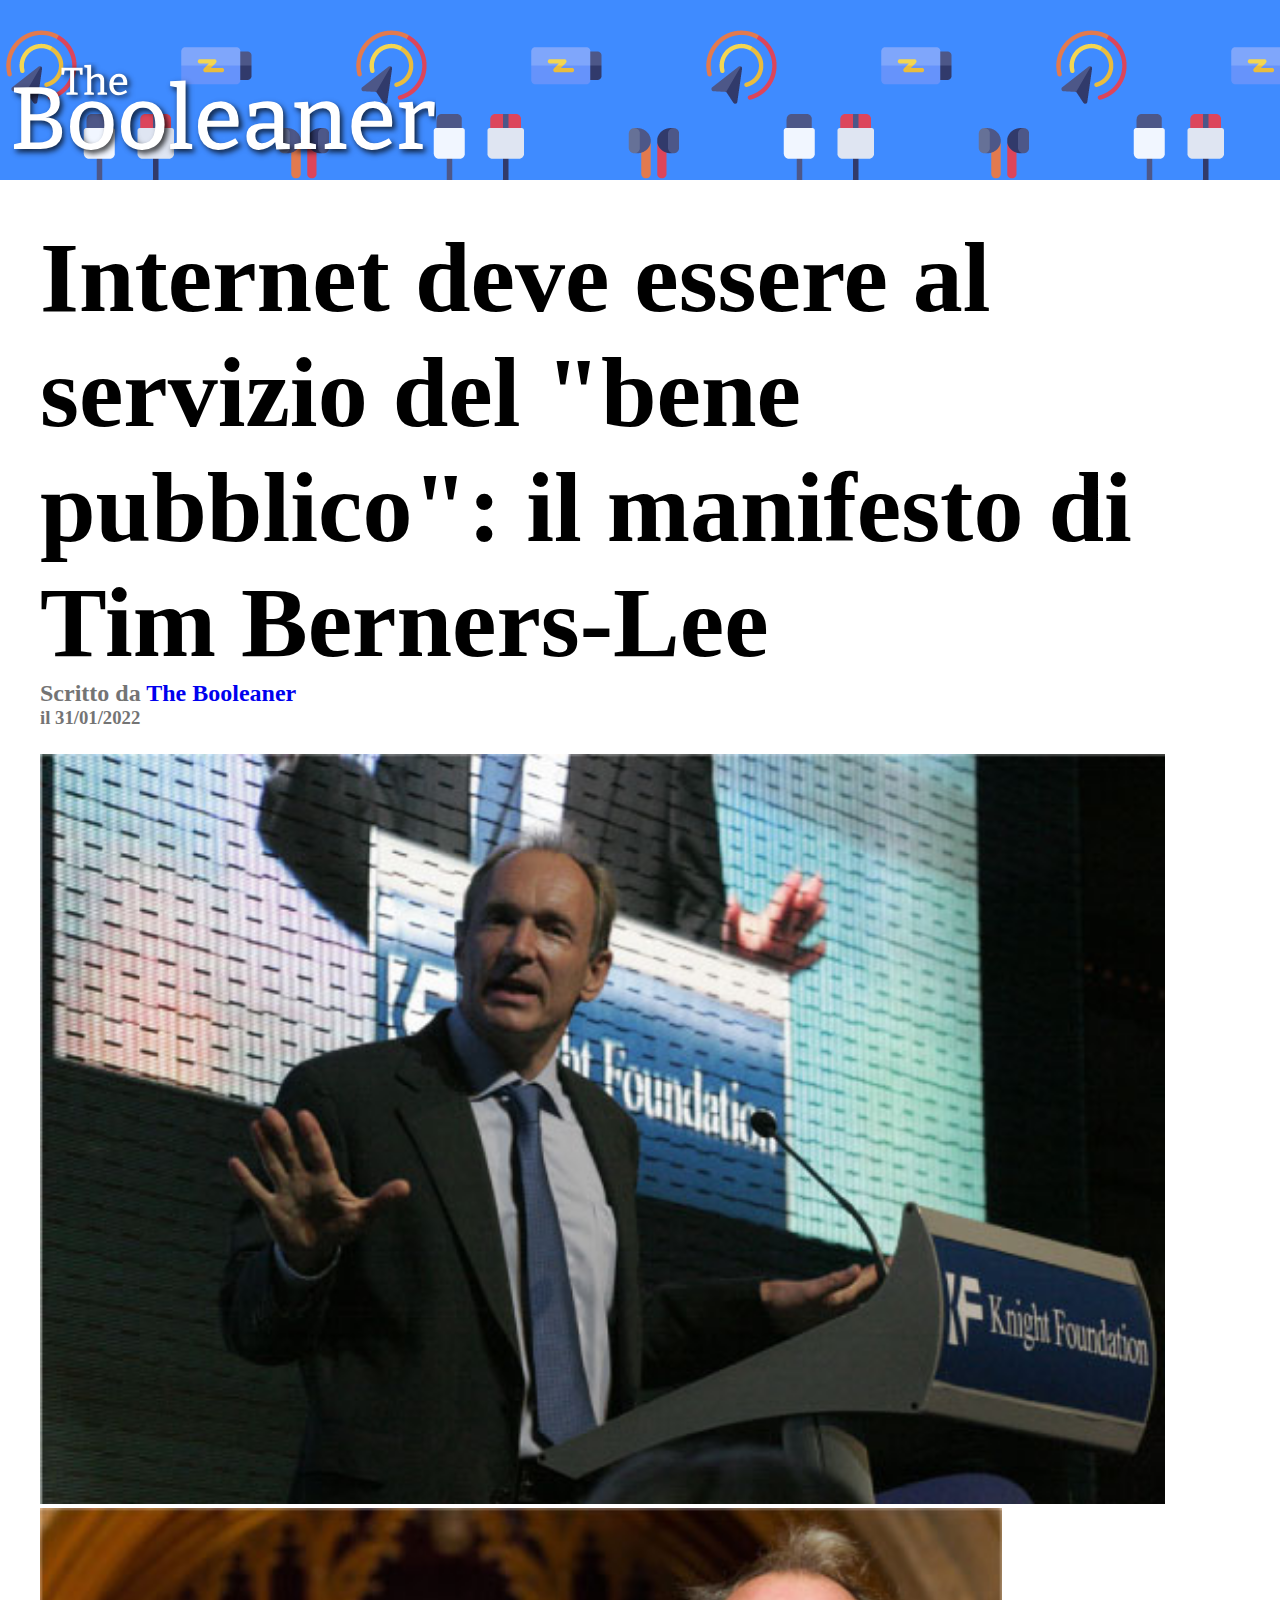
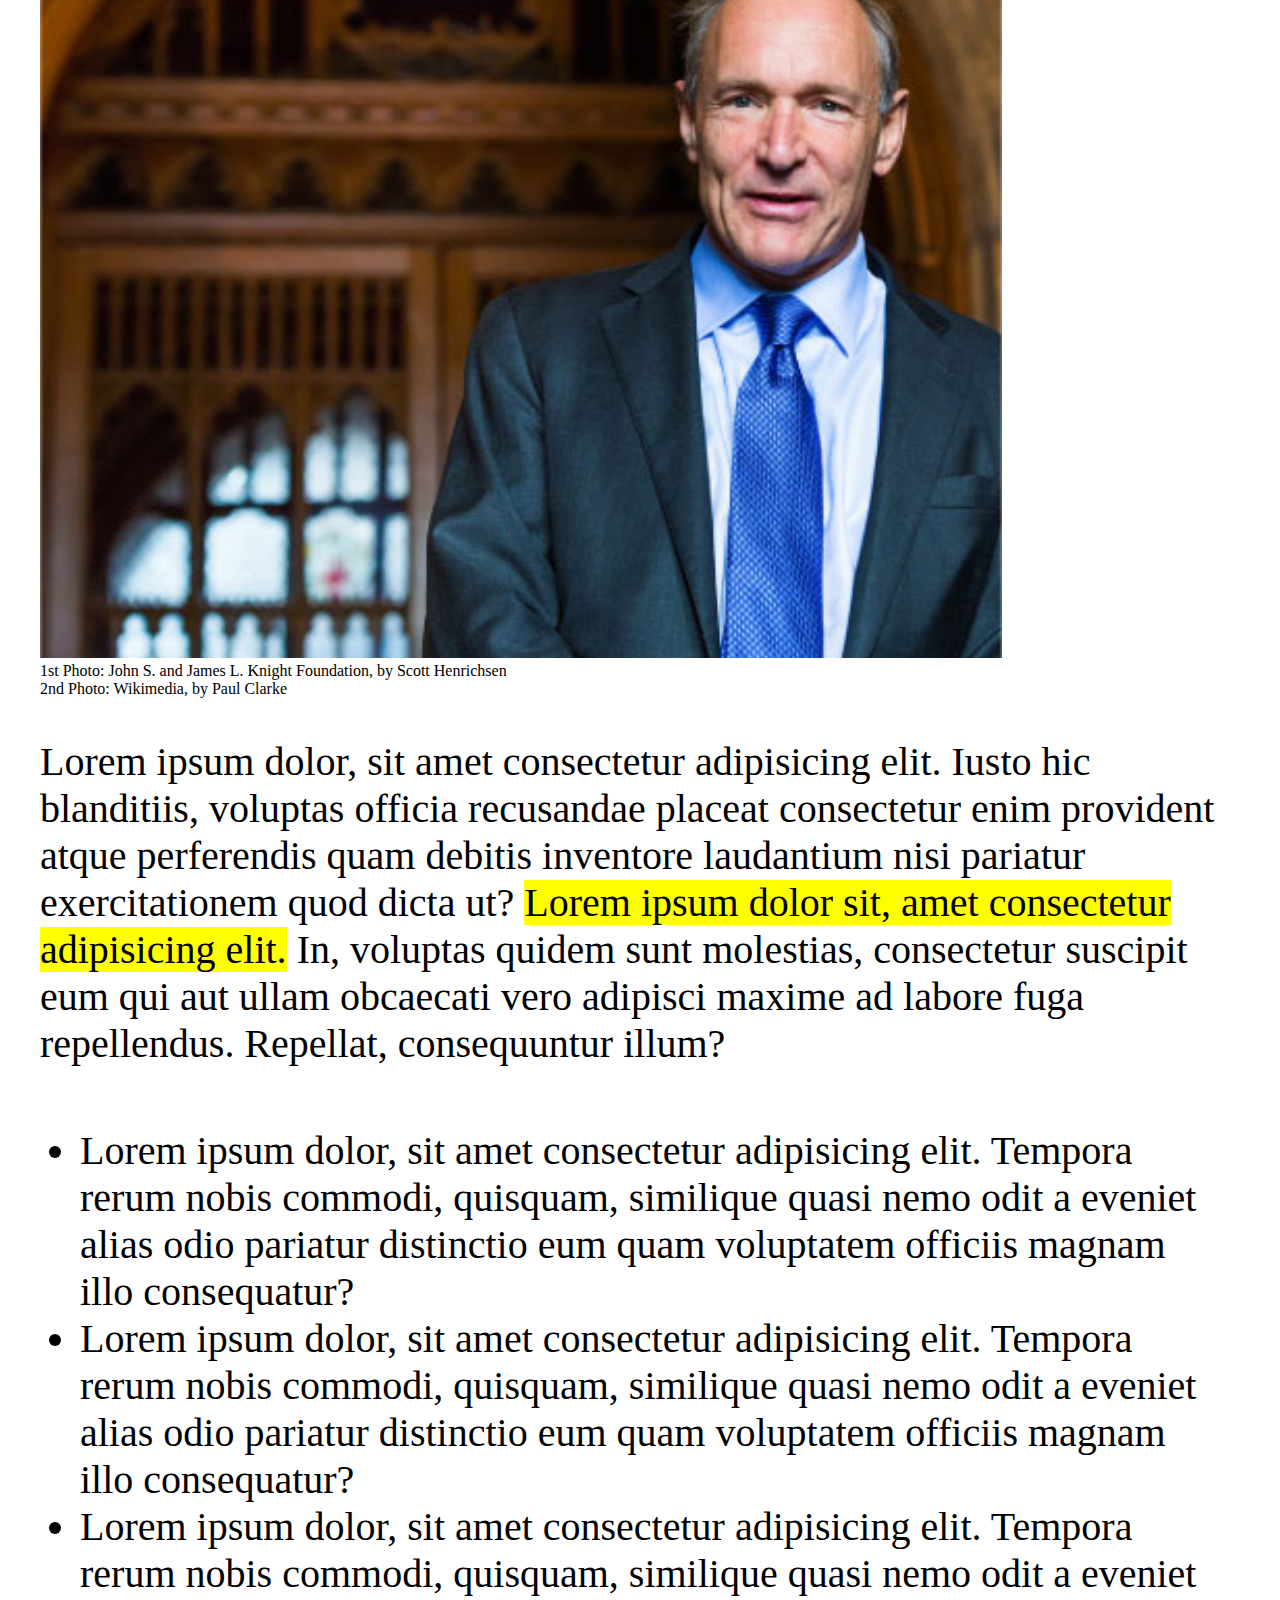
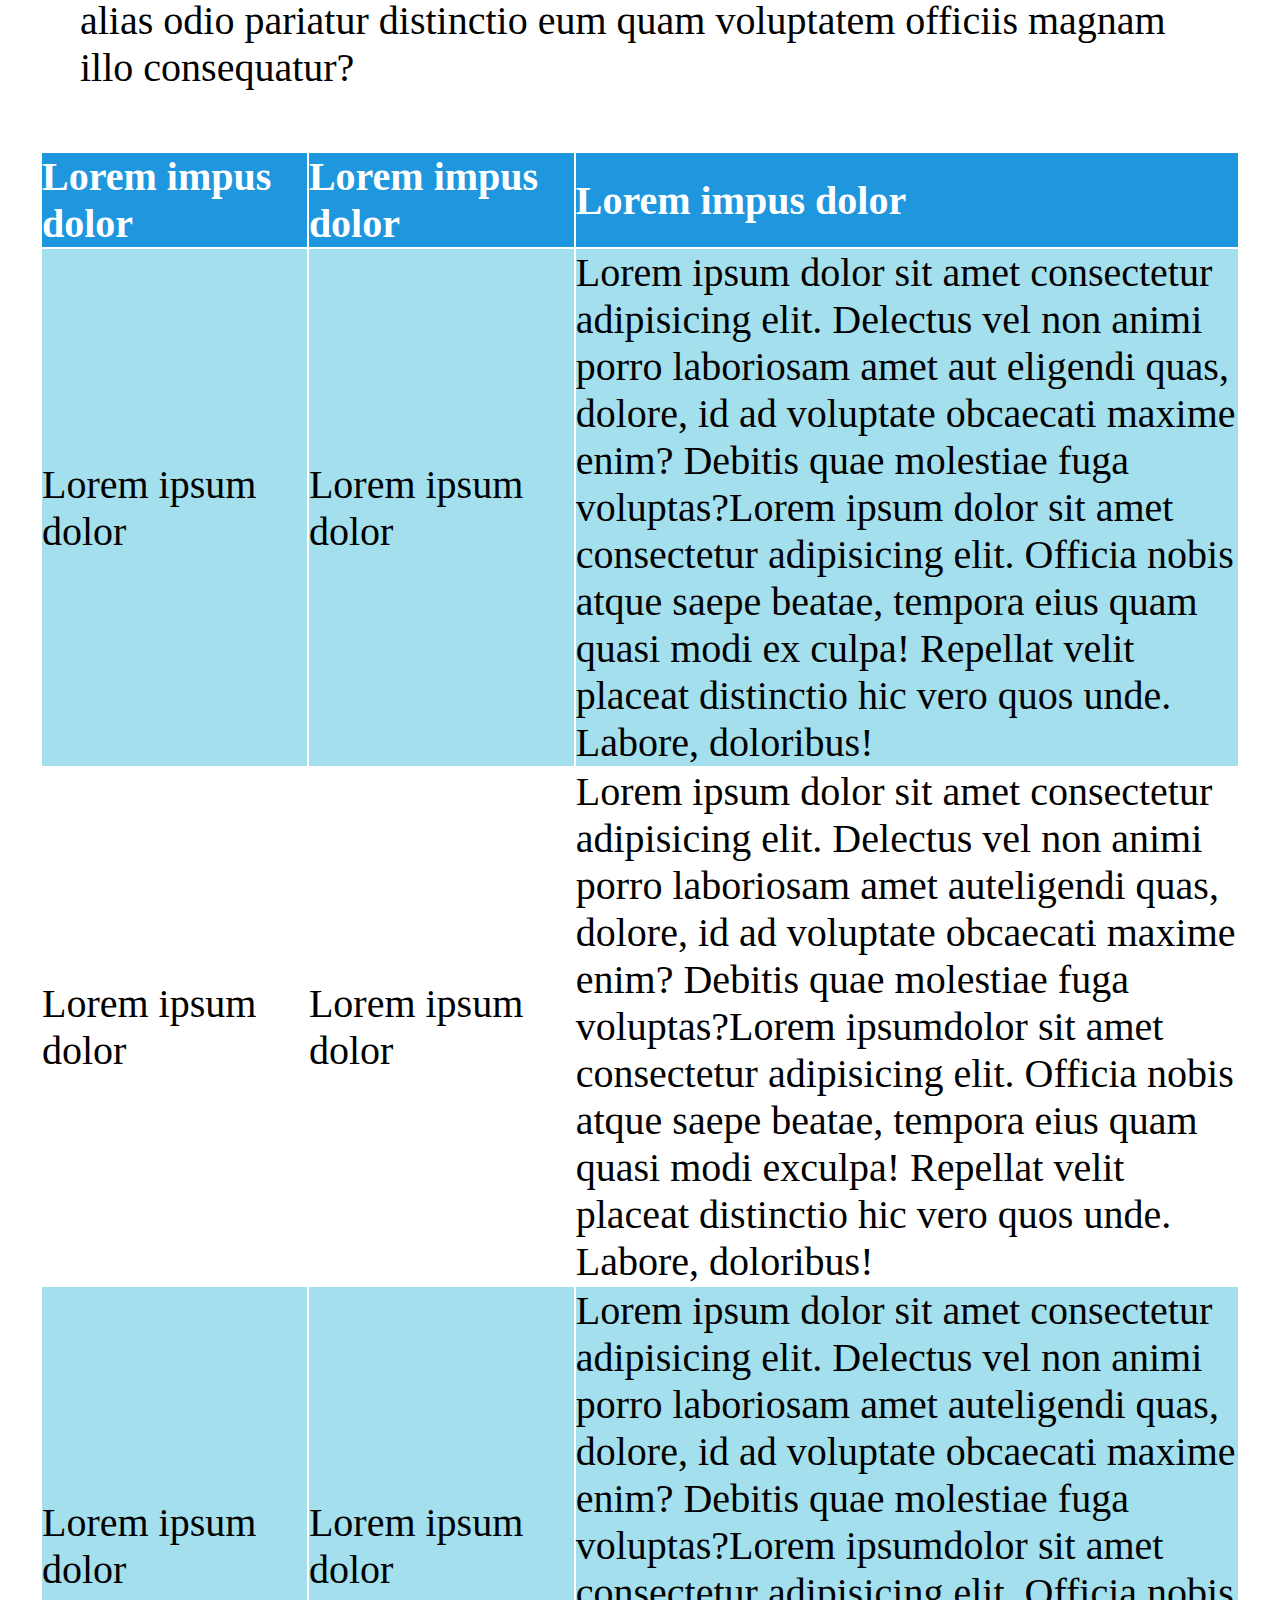
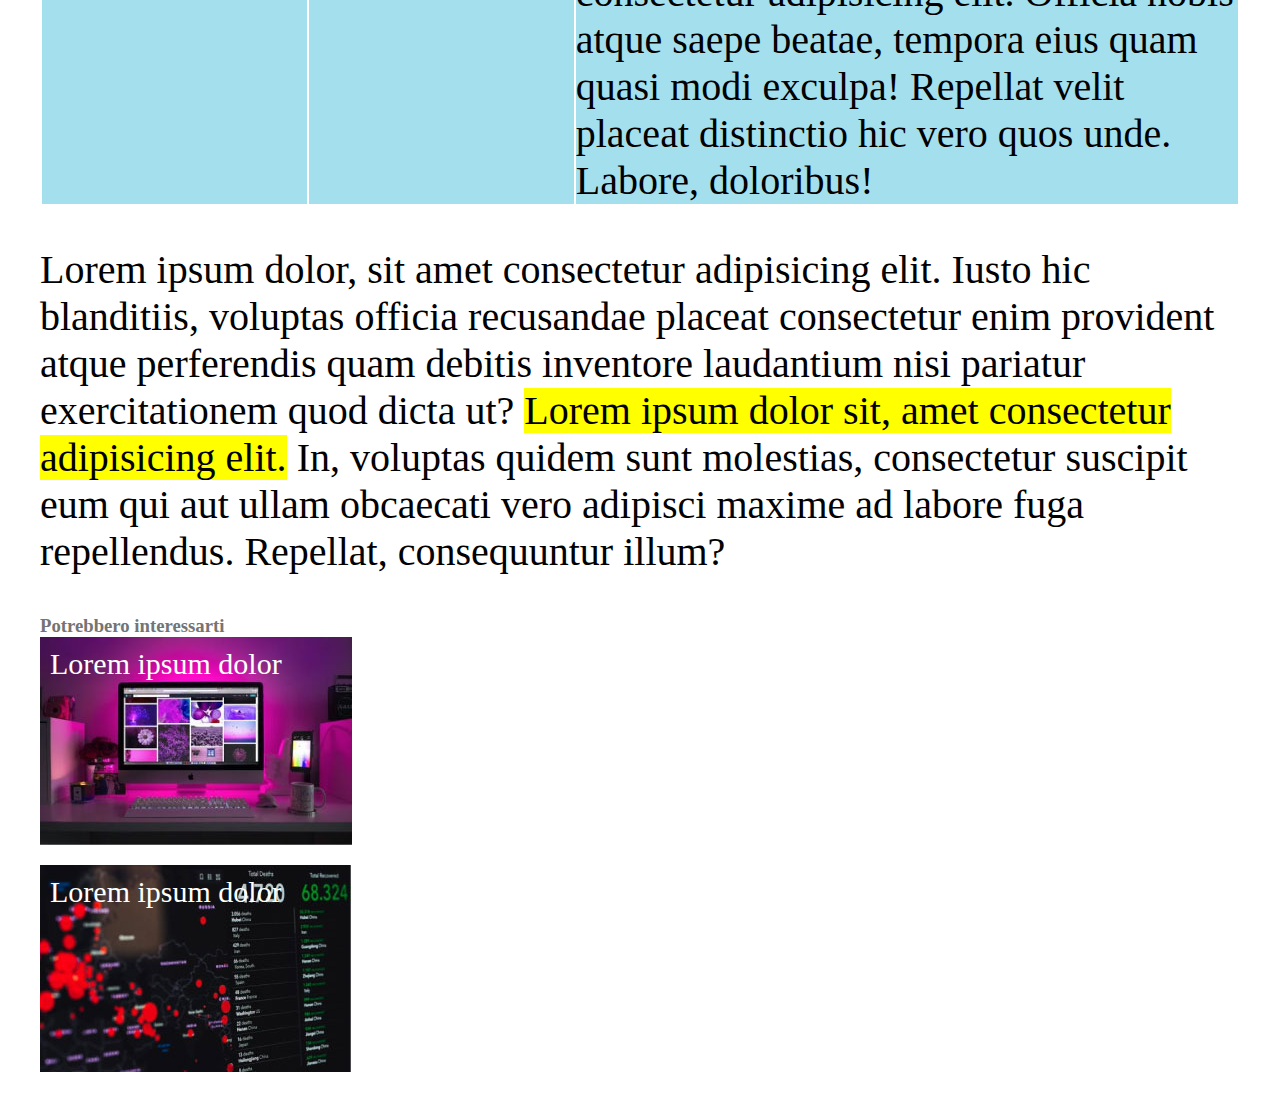
<file: index.html>
<!DOCTYPE html>
<html lang="en">
<head>
    <meta charset="UTF-8">
    <meta http-equiv="X-UA-Compatible" content="IE=edge">
    <meta name="viewport" content="width=device-width, initial-scale=1.0">
    <title>The Booleaner - Fergag</title>
    <link rel="stylesheet" href="./asset/css/style.css">
</head>
<body>

    <header class="upper-pattern">
        <img class="logo" src="./asset/img/logo.svg" alt="The Booleaner">
    </header>

    <main>
        <h1 class="first-title">Internet deve essere al servizio del "bene pubblico": il manifesto di Tim Berners-Lee</h1>
        <h2 class="color-grey">Scritto da <a class="link" href="#">The Booleaner</a></h2>
        <h3 class="color-grey">il 31/01/2022</h3>

        <div class="tim">
            <img class="img-tim" src="./asset/img/tim-1.jpg" alt="Foto 1 Tim">
            <img class="img-tim" src="./asset/img/tim-2.jpg" alt="Foto 2 Tim">
           
        </div>
        <p>
            1st Photo: John S. and James L. Knight Foundation, by Scott Henrichsen <br>
            2nd Photo: Wikimedia, by Paul Clarke
        </p>

        <div class="lorem">
            <p>Lorem ipsum dolor, sit amet consectetur adipisicing elit. Iusto hic blanditiis, voluptas officia recusandae placeat consectetur enim provident atque perferendis quam debitis inventore laudantium nisi pariatur exercitationem quod dicta ut? <span>Lorem ipsum dolor sit, amet consectetur adipisicing elit.</span> In, voluptas quidem sunt molestias, consectetur suscipit eum qui aut ullam obcaecati vero adipisci maxime ad labore fuga repellendus. Repellat, consequuntur illum?</p>
        </div>

        <div class="list lorem">
            <ul>
                <li>Lorem ipsum dolor, sit amet consectetur adipisicing elit. Tempora rerum nobis commodi, quisquam, similique quasi
                    nemo odit a eveniet alias odio pariatur distinctio eum quam voluptatem officiis magnam illo consequatur?</li>
                <li>Lorem ipsum dolor, sit amet consectetur adipisicing elit. Tempora rerum nobis commodi, quisquam, similique quasi
                    nemo odit a eveniet alias odio pariatur distinctio eum quam voluptatem officiis magnam illo consequatur?</li>
                <li>Lorem ipsum dolor, sit amet consectetur adipisicing elit. Tempora rerum nobis commodi, quisquam, similique quasi
                    nemo odit a eveniet alias odio pariatur distinctio eum quam voluptatem officiis magnam illo consequatur?</li>
            </ul>
        </div>

        <div>
            <table>
                <thead>
                    <tr class="first-row">
                        <th class="small-column">Lorem impus dolor</th>
                        <th class="small-column">Lorem impus dolor</th>
                        <th class="big-column">Lorem impus dolor</th>
                    </tr>
                </thead>
                <tbody>
                    <tr class="second-row">
                        <td>Lorem ipsum dolor</td>
                        <td>Lorem ipsum dolor</td>
                        <td>Lorem ipsum dolor sit amet consectetur adipisicing elit. Delectus vel non animi porro laboriosam amet aut eligendi quas, dolore, id ad voluptate obcaecati maxime enim? Debitis quae molestiae fuga voluptas?Lorem ipsum dolor sit amet consectetur adipisicing elit. Officia nobis atque saepe beatae, tempora eius quam quasi modi ex culpa! Repellat velit placeat distinctio hic vero quos unde. Labore, doloribus!</td>
                    </tr>
                    <tr>
                        <td>Lorem ipsum dolor</td>
                        <td>Lorem ipsum dolor</td>
                        <td>Lorem ipsum dolor sit amet consectetur adipisicing elit. Delectus vel non animi porro laboriosam amet auteligendi quas, dolore, id ad voluptate obcaecati maxime enim? Debitis quae molestiae fuga voluptas?Lorem ipsumdolor sit amet consectetur adipisicing elit. Officia nobis atque saepe beatae, tempora eius quam quasi modi exculpa! Repellat velit placeat distinctio hic vero quos unde. Labore, doloribus!</td>
                    </tr>
                    <tr class="second-row">
                        <td>Lorem ipsum dolor</td>
                        <td>Lorem ipsum dolor</td>
                        <td>Lorem ipsum dolor sit amet consectetur adipisicing elit. Delectus vel non animi porro laboriosam amet auteligendi quas, dolore, id ad voluptate obcaecati maxime enim? Debitis quae molestiae fuga voluptas?Lorem ipsumdolor sit amet consectetur adipisicing elit. Officia nobis atque saepe beatae, tempora eius quam quasi modi exculpa! Repellat velit placeat distinctio hic vero quos unde. Labore, doloribus!</td>
                    </tr>
                </tbody>
            </table>
        </div>

        <div class="lorem">
            <p>Lorem ipsum dolor, sit amet consectetur adipisicing elit. Iusto hic blanditiis, voluptas officia recusandae
                placeat consectetur enim provident atque perferendis quam debitis inventore laudantium nisi pariatur
                exercitationem quod dicta ut? <span>Lorem ipsum dolor sit, amet consectetur adipisicing elit.</span> In,
                voluptas quidem sunt molestias, consectetur suscipit eum qui aut ullam obcaecati vero adipisci maxime ad labore
                fuga repellendus. Repellat, consequuntur illum?</p>
        </div>

        <h3 class="color-grey">Potrebbero interessarti</h3>

        <div>

            <div class="monitor">
                <p class="img-title">Lorem ipsum dolor</p>
            </div>
        </div>
        <div>
            <div class="graph">
                <p class="img-title">Lorem ipsum dolor</p>
            </div>
        </div>
    </main>

</body>
</html>
</file>
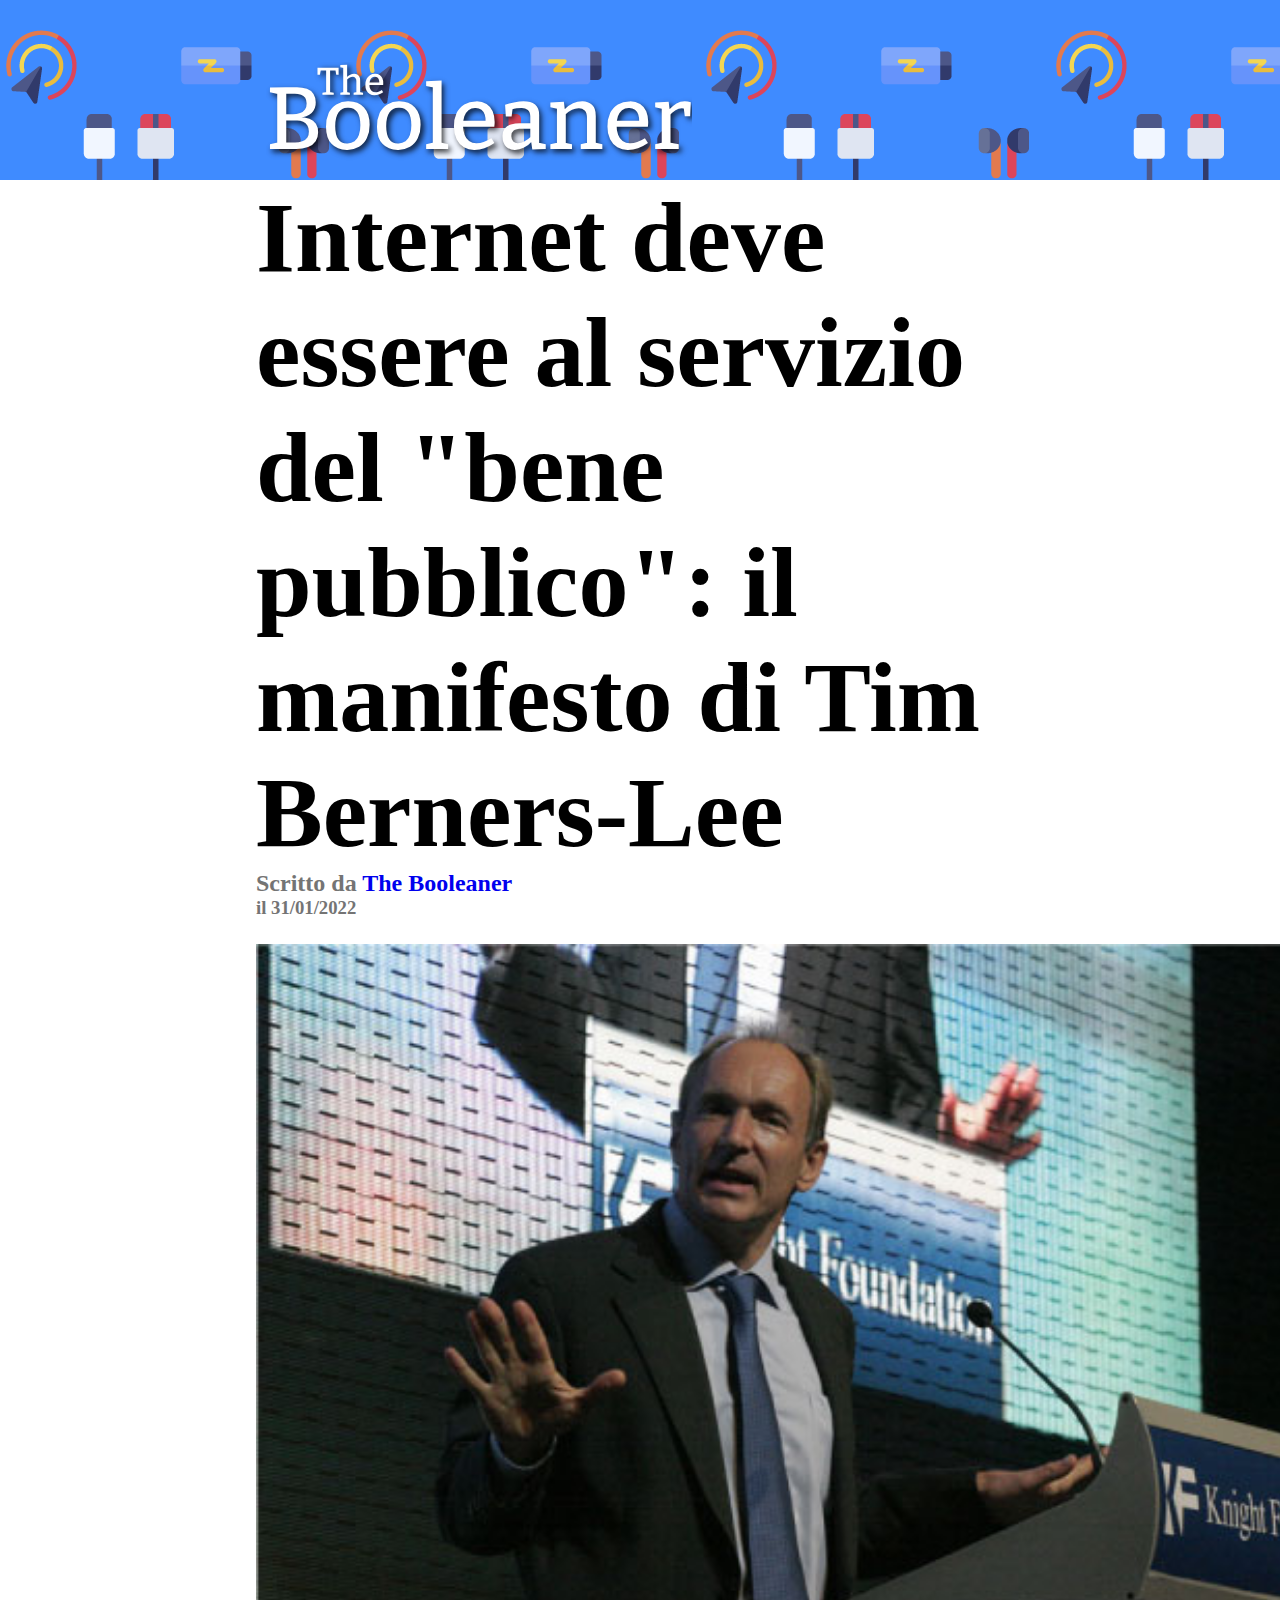
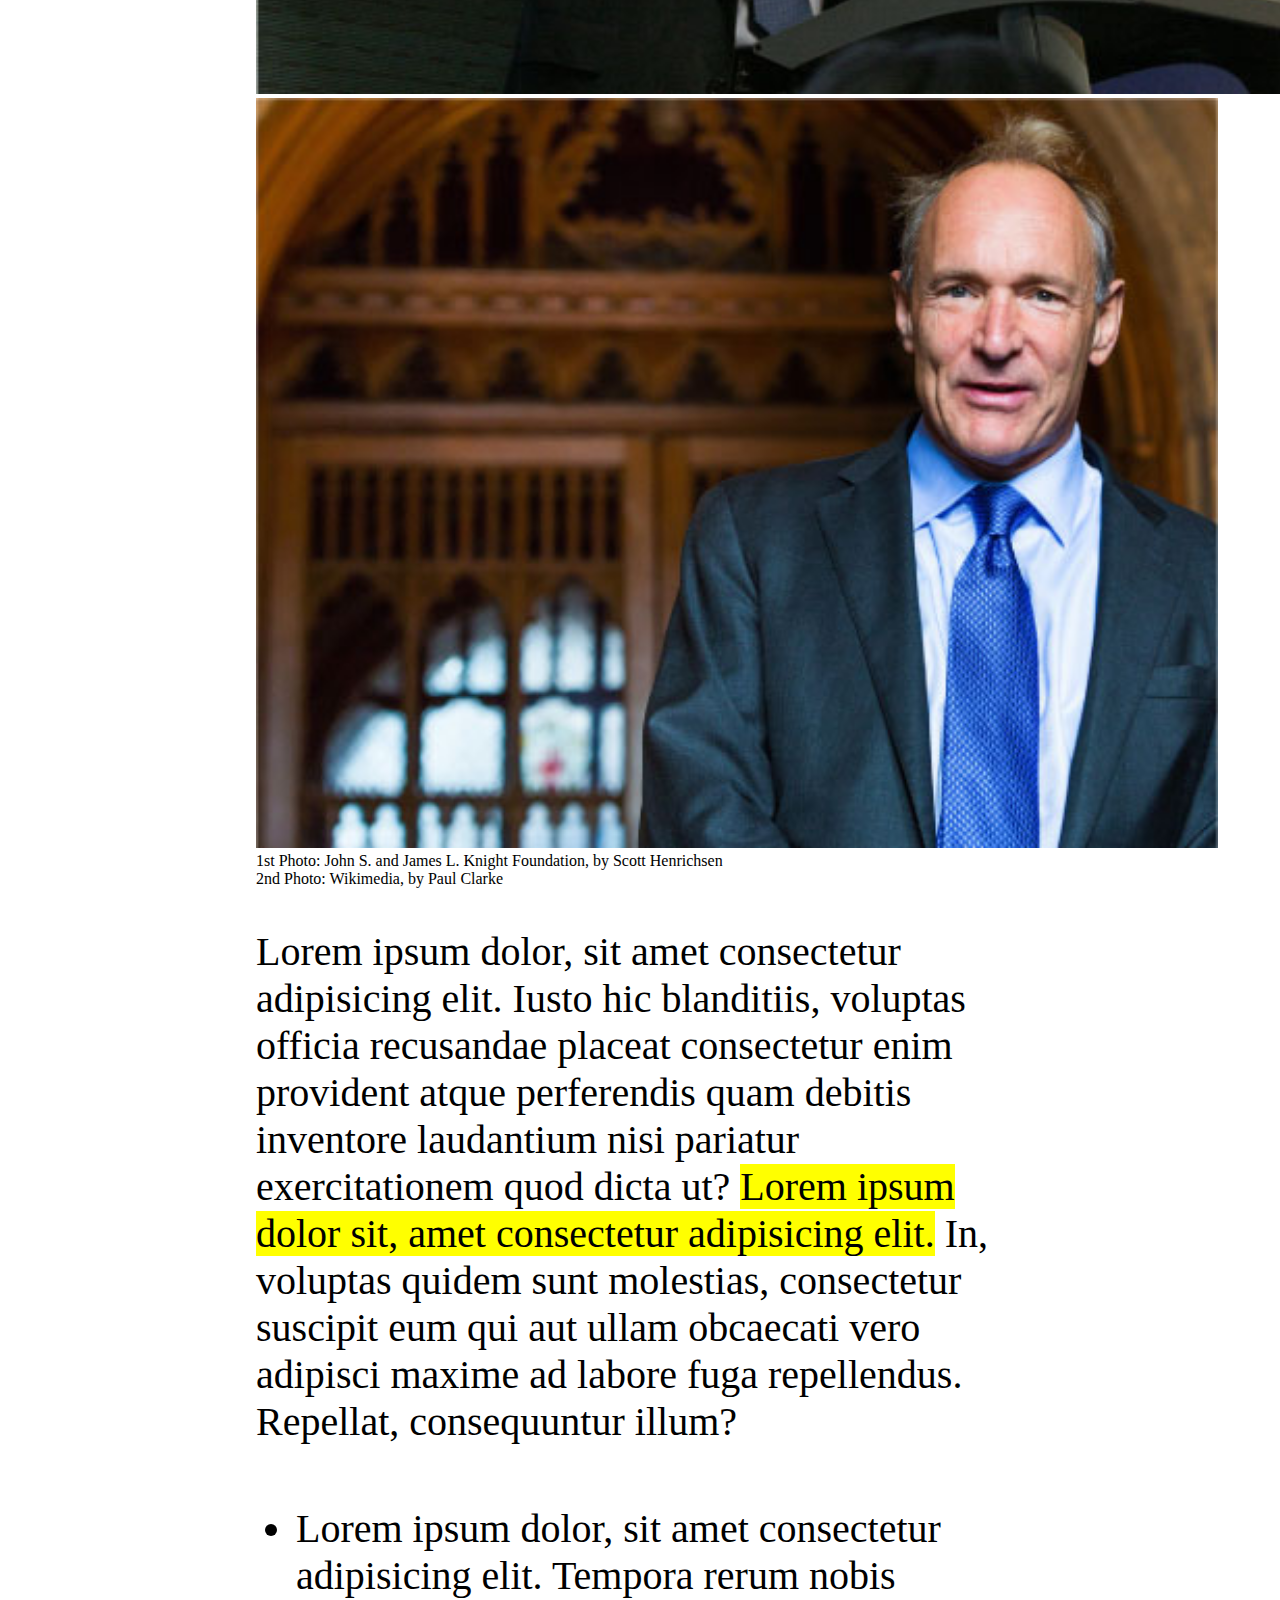
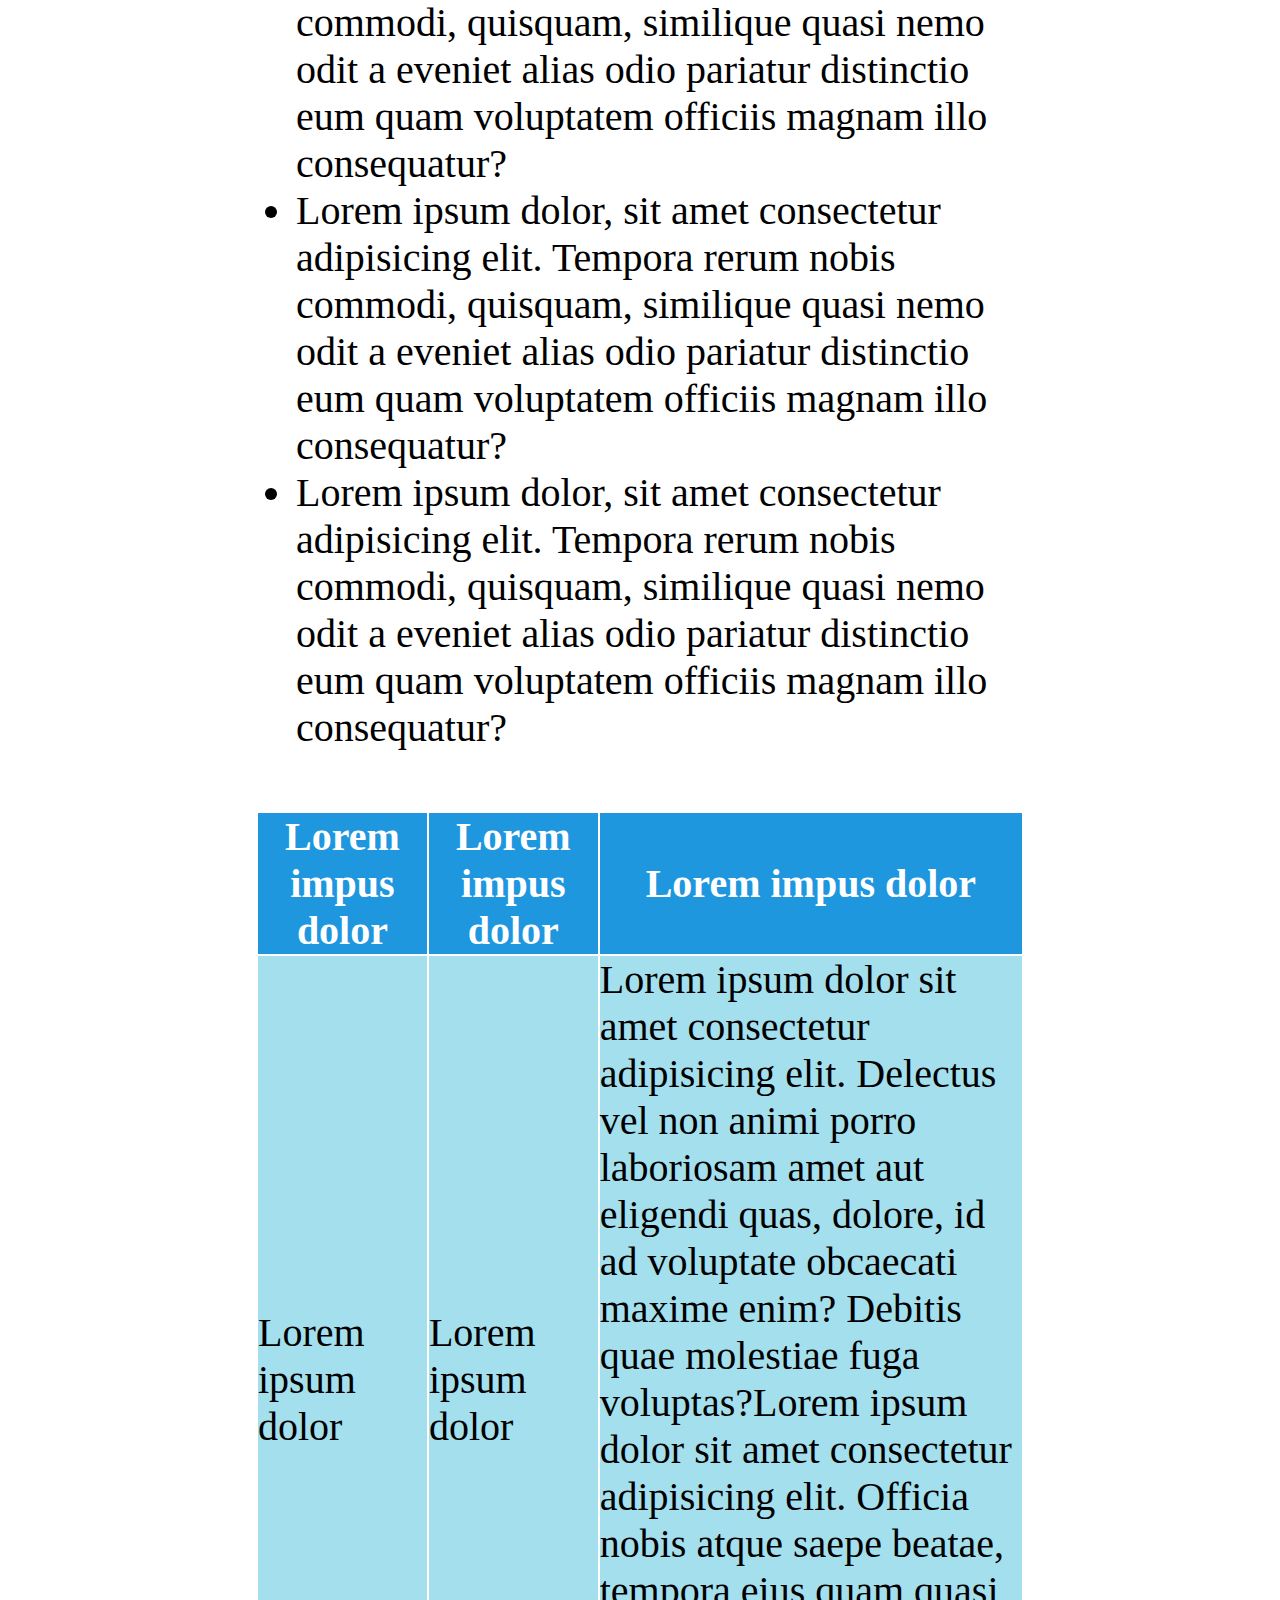
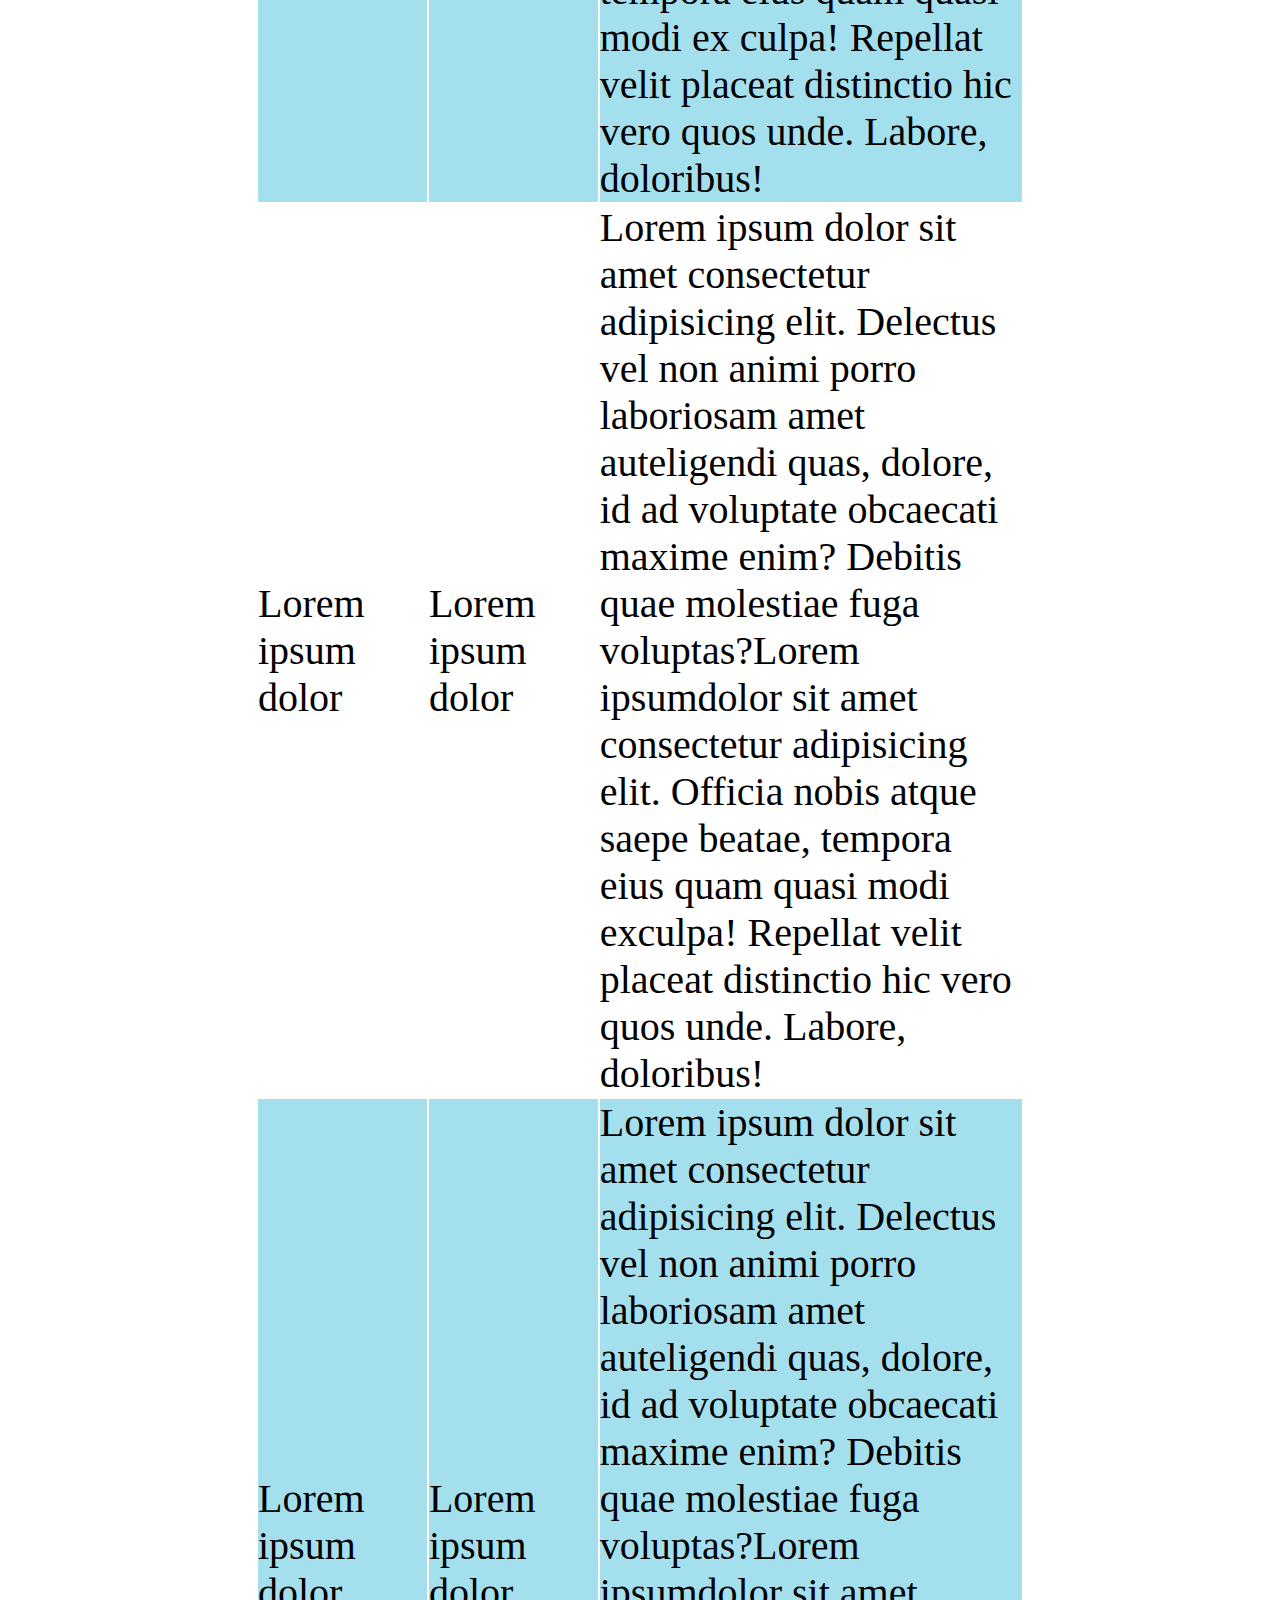
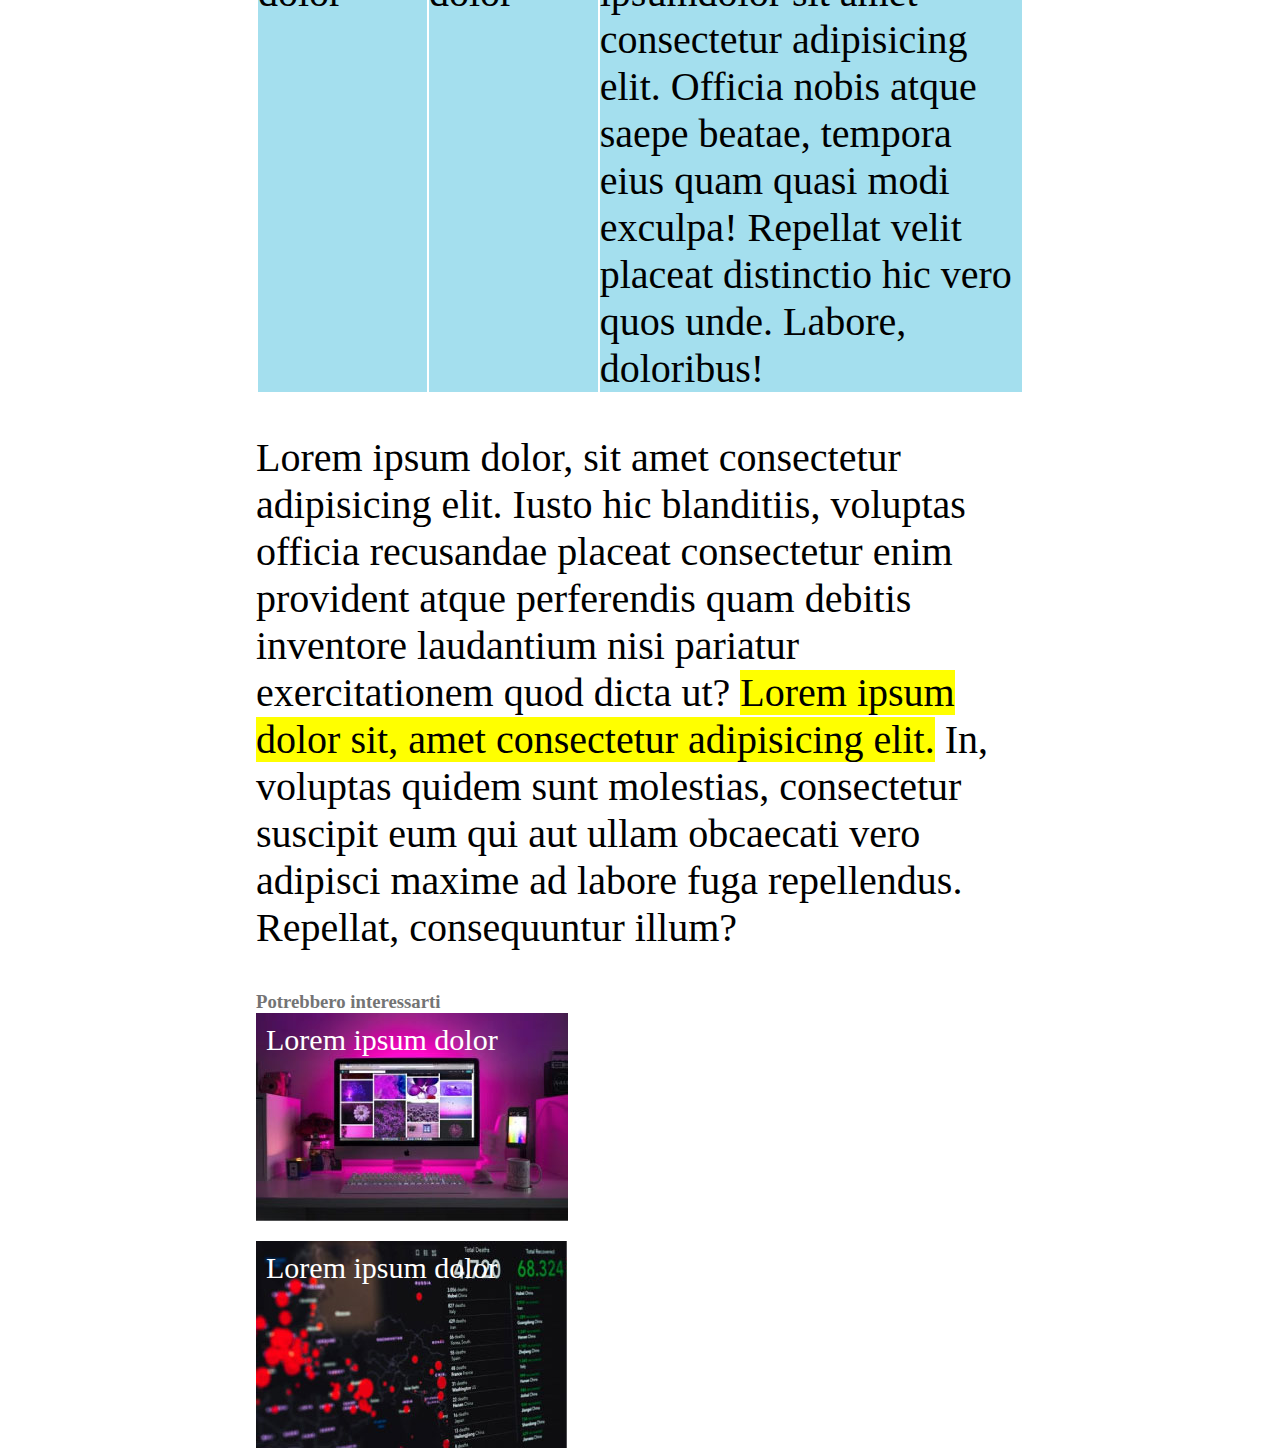
<file: Bonus/index.html>
<!DOCTYPE html>
<html lang="en">
<head>
    <meta charset="UTF-8">
    <meta http-equiv="X-UA-Compatible" content="IE=edge">
    <meta name="viewport" content="width=device-width, initial-scale=1.0">
    <title>The Booleaner *bonus* - Fergag</title>
    <link rel="stylesheet" href="./asset/css/style.css">
</head>
<body>

    <header class="upper-pattern">
        <div class="center-logo">
            <img class="logo" src="./asset/img/logo.svg" alt="The Booleaner">
        </div>
    </header>

    <main>
        <h1 class="first-title">Internet deve essere al servizio del "bene pubblico": il manifesto di Tim Berners-Lee</h1>
        <h2 class="color-grey">Scritto da <a class="link" href="#">The Booleaner</a></h2>
        <h3 class="color-grey">il 31/01/2022</h3>

        <div class="tim">
            <img class="img-tim" src="./asset/img/tim-1.jpg" alt="Foto 1 Tim">
            <img class="img-tim" src="./asset/img/tim-2.jpg" alt="Foto 2 Tim">
           
        </div>
        <p>
            1st Photo: John S. and James L. Knight Foundation, by Scott Henrichsen <br>
            2nd Photo: Wikimedia, by Paul Clarke
        </p>

        <div class="lorem">
            <p>Lorem ipsum dolor, sit amet consectetur adipisicing elit. Iusto hic blanditiis, voluptas officia recusandae placeat consectetur enim provident atque perferendis quam debitis inventore laudantium nisi pariatur exercitationem quod dicta ut? <span>Lorem ipsum dolor sit, amet consectetur adipisicing elit.</span> In, voluptas quidem sunt molestias, consectetur suscipit eum qui aut ullam obcaecati vero adipisci maxime ad labore fuga repellendus. Repellat, consequuntur illum?</p>
        </div>

        <div class="list lorem">
            <ul>
                <li>Lorem ipsum dolor, sit amet consectetur adipisicing elit. Tempora rerum nobis commodi, quisquam, similique quasi
                    nemo odit a eveniet alias odio pariatur distinctio eum quam voluptatem officiis magnam illo consequatur?</li>
                <li>Lorem ipsum dolor, sit amet consectetur adipisicing elit. Tempora rerum nobis commodi, quisquam, similique quasi
                    nemo odit a eveniet alias odio pariatur distinctio eum quam voluptatem officiis magnam illo consequatur?</li>
                <li>Lorem ipsum dolor, sit amet consectetur adipisicing elit. Tempora rerum nobis commodi, quisquam, similique quasi
                    nemo odit a eveniet alias odio pariatur distinctio eum quam voluptatem officiis magnam illo consequatur?</li>
            </ul>
        </div>

        <div>
            <table>
                <thead>
                    <tr class="first-row">
                        <th class="small-column">Lorem impus dolor</th>
                        <th class="small-column">Lorem impus dolor</th>
                        <th class="big-column">Lorem impus dolor</th>
                    </tr>
                </thead>
                <tbody>
                    <tr class="second-row">
                        <td>Lorem ipsum dolor</td>
                        <td>Lorem ipsum dolor</td>
                        <td>Lorem ipsum dolor sit amet consectetur adipisicing elit. Delectus vel non animi porro laboriosam amet aut eligendi quas, dolore, id ad voluptate obcaecati maxime enim? Debitis quae molestiae fuga voluptas?Lorem ipsum dolor sit amet consectetur adipisicing elit. Officia nobis atque saepe beatae, tempora eius quam quasi modi ex culpa! Repellat velit placeat distinctio hic vero quos unde. Labore, doloribus!</td>
                    </tr>
                    <tr>
                        <td>Lorem ipsum dolor</td>
                        <td>Lorem ipsum dolor</td>
                        <td>Lorem ipsum dolor sit amet consectetur adipisicing elit. Delectus vel non animi porro laboriosam amet auteligendi quas, dolore, id ad voluptate obcaecati maxime enim? Debitis quae molestiae fuga voluptas?Lorem ipsumdolor sit amet consectetur adipisicing elit. Officia nobis atque saepe beatae, tempora eius quam quasi modi exculpa! Repellat velit placeat distinctio hic vero quos unde. Labore, doloribus!</td>
                    </tr>
                    <tr class="second-row">
                        <td>Lorem ipsum dolor</td>
                        <td>Lorem ipsum dolor</td>
                        <td>Lorem ipsum dolor sit amet consectetur adipisicing elit. Delectus vel non animi porro laboriosam amet auteligendi quas, dolore, id ad voluptate obcaecati maxime enim? Debitis quae molestiae fuga voluptas?Lorem ipsumdolor sit amet consectetur adipisicing elit. Officia nobis atque saepe beatae, tempora eius quam quasi modi exculpa! Repellat velit placeat distinctio hic vero quos unde. Labore, doloribus!</td>
                    </tr>
                </tbody>
            </table>
        </div>

        <div class="lorem">
            <p>Lorem ipsum dolor, sit amet consectetur adipisicing elit. Iusto hic blanditiis, voluptas officia recusandae
                placeat consectetur enim provident atque perferendis quam debitis inventore laudantium nisi pariatur
                exercitationem quod dicta ut? <span>Lorem ipsum dolor sit, amet consectetur adipisicing elit.</span> In,
                voluptas quidem sunt molestias, consectetur suscipit eum qui aut ullam obcaecati vero adipisci maxime ad labore
                fuga repellendus. Repellat, consequuntur illum?</p>
        </div>

        <h3 class="color-grey">Potrebbero interessarti</h3>

        <div>

            <div class="monitor">
                <p class="img-title">Lorem ipsum dolor</p>
            </div>
        </div>
        <div>
            <div class="graph">
                <p class="img-title">Lorem ipsum dolor</p>
            </div>
        </div>
    </main>

</body>
</html>
</file>
<file: asset/css/style.css>
/* reset */
*{
    padding: 0;
    margin: 0;
    box-sizing: border-box;
}
/* fine reset */



main{
    margin: 40px;
}

.upper-pattern{
    background-color: rgb(63, 139, 255);
    background-image: url('../img/pattern.png');
    height: 180px;
    position: relative;
}

.logo{
    height: 60%;
    margin-bottom: 0;
    position: absolute;
    bottom: 10px;
    left: 10px;
}

.first-title{
    font-size: 100px;
}

.link{
        text-decoration: none;
}

.color-grey{
    color: rgb(116, 116, 116);
}

.tim{
    margin-top: 25px;
}

.img-tim{
    width: auto;
    height: 750px;
}

.lorem{
    font-size: 40px;
    margin-top: 40px;
    margin-bottom: 40px;
}

.list{
    margin-left: 20px;
    padding: 20px;
}

span{
    background-color: yellow;
}


table{
    width: 100%;
    font-size: 40px;
    text-align: left;
}

.first-row{
    color: white;
    background-color: rgb(31, 151, 222);
}

.small-column{
    width: 20%;
}

.big-column{
    width: 50%;
}

.second-row{
    background-color: rgb(164, 223, 238);
}

.monitor{
    background-image: url('../img/monitor.jpg');
    width: 312px;
    height: 208px;
    margin-bottom: 20px;
    padding: 10px;
}

.img-title{
    font-size: 30px;
    color: white;
}

.graph{
    background-image: url('../img/graph.jpg');
    width: 311px;
    height: 207px;
    padding: 10px;
}
</file>
<file: Bonus/asset/css/style.css>
/* reset */
*{
    padding: 0;
    margin: 0;
    box-sizing: border-box;
}
/* fine reset */



main{
    margin: 40px;
    width: 60%;
    margin: auto;
}

.upper-pattern{
    background-color: rgb(63, 139, 255);
    background-image: url('../img/pattern.png');
    height: 180px;   
}

.center-logo{
    width: 60%;
    margin: auto;
    height: 180px;
    position: relative;
}

.logo{
    height: 60%;
    margin-bottom: 0;
    position: absolute;
    bottom: 10px;
    left: 10px;
}

.first-title{
    font-size: 100px;
}

.link{
        text-decoration: none;
}

.color-grey{
    color: rgb(116, 116, 116);
}

.tim{
    margin-top: 25px;
}

.img-tim{
    width: auto;
    height: 750px;
}

.lorem{
    font-size: 40px;
    margin-top: 40px;
    margin-bottom: 40px;
}

.list{
    margin-left: 20px;
    padding: 20px;
}

span{
    background-color: yellow;
}


table{
    width: 100%;
    font-size: 40px;
}

.first-row{
    color: white;
    background-color: rgb(31, 151, 222);
}

.small-column{
    width: 20%;
}

.big-column{
    width: 50%;
}

.second-row{
    background-color: rgb(164, 223, 238);
}

.monitor{
    background-image: url('../img/monitor.jpg');
    width: 312px;
    height: 208px;
    margin-bottom: 20px;
    padding: 10px;
}

.img-title{
    font-size: 30px;
    color: white;
}

.graph{
    background-image: url('../img/graph.jpg');
    width: 311px;
    height: 207px;
    padding: 10px;
}
</file>
